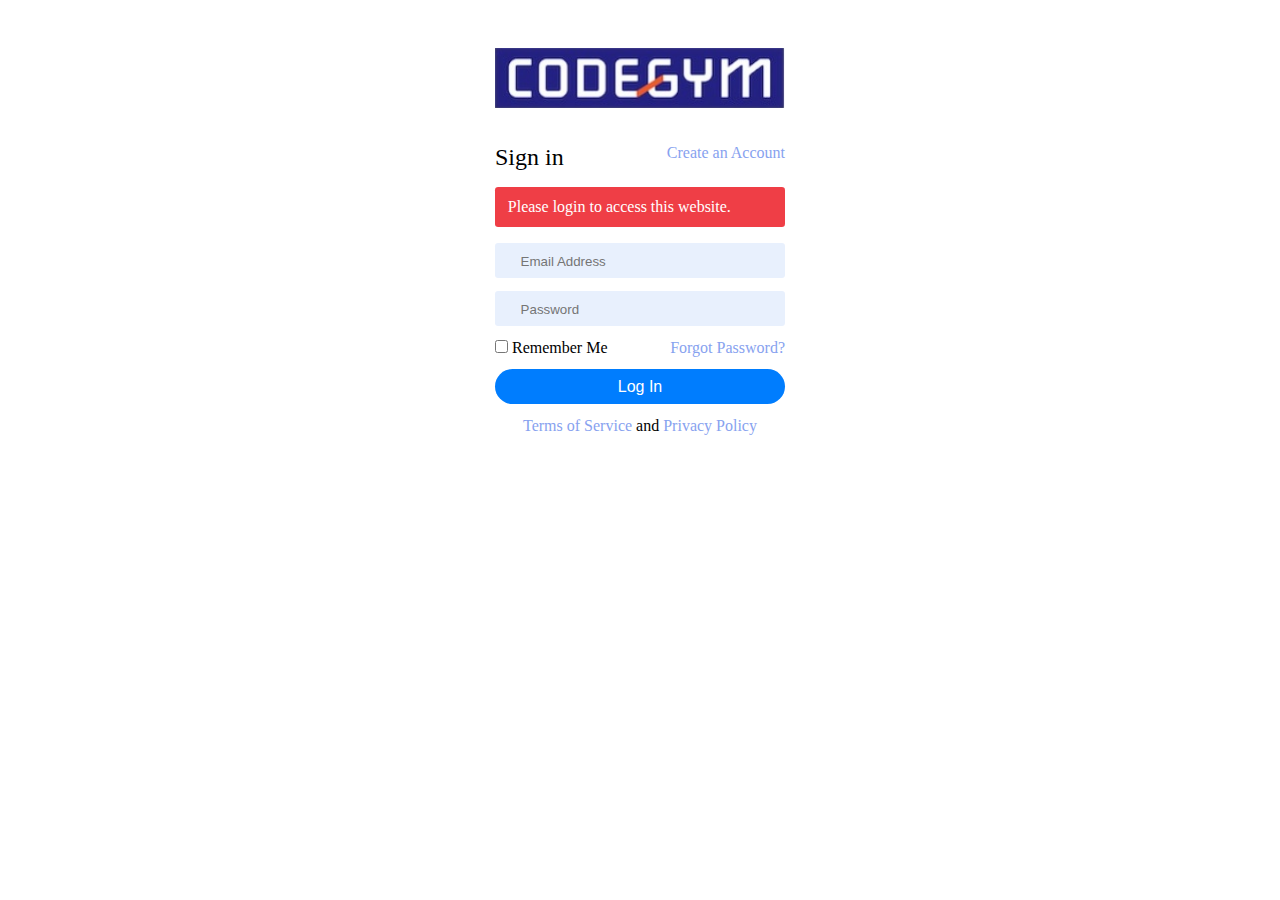
<file: source/login1/index.html>
<!DOCTYPE html>
<html lang="en">

<head>
    <meta charset="UTF-8">
    <meta http-equiv="X-UA-Compatible" content="IE=edge">
    <meta name="viewport" content="width=device-width, initial-scale=1.0">

    <title>Code Gym</title>
    <link rel="stylesheet" href="https://use.fontawesome.com/releases/v5.15.4/css/all.css"
    integrity="sha384-DyZ88mC6Up2uqS4h/KRgHuoeGwBcD4Ng9SiP4dIRy0EXTlnuz47vAwmeGwVChigm" crossorigin="anonymous">
    <link rel="stylesheet" type="text/css" href="style.css">
    <script src="https://ajax.googleapis.com/ajax/libs/jquery/3.6.0/jquery.min.js"></script>

</head>

<body>
    <div class="container">
        <header>
            <a href="#">
                <img src="codeGym.jpg" alt="codeGym">
            </a>
            <span>Sign in</span>
            <a href="#">Create an Account</a>
            <p>Please login to access this website.</p>
        </header>
        <form action="#">
            <div class="user">
                <label for="email">
                    <i class="far fa-user"></i>
                </label>
                <input type="email" id="email" name="email" placeholder="Email Address" required="">
            </div>
            <div class="user">
                <label for="password">
                    <i class="fas fa-key"></i>
                </label>
                <input type="password" id="password" name="password" placeholder="Password" required="">
                <span id="eye">
                    <i class="far fa-eye-slash"></i>
                </span>
                
            </div>
            <div class="suport">
                <input type="checkbox" name="remember" id="remember">
                <label for="remember">Remember Me</label>
                <a href="#">Forgot Password?</a>
            </div>
            <input type="submit" name="login" value="Log In">
        </form>
        <footer>
            <a href="#">Terms of Service</a>
            <span> and </span>
            <a href="#">Privacy Policy</a>
        </footer>
    </div>

    <script type="text/javascript" src="script.js"></script>
</body>

</html>
</file>
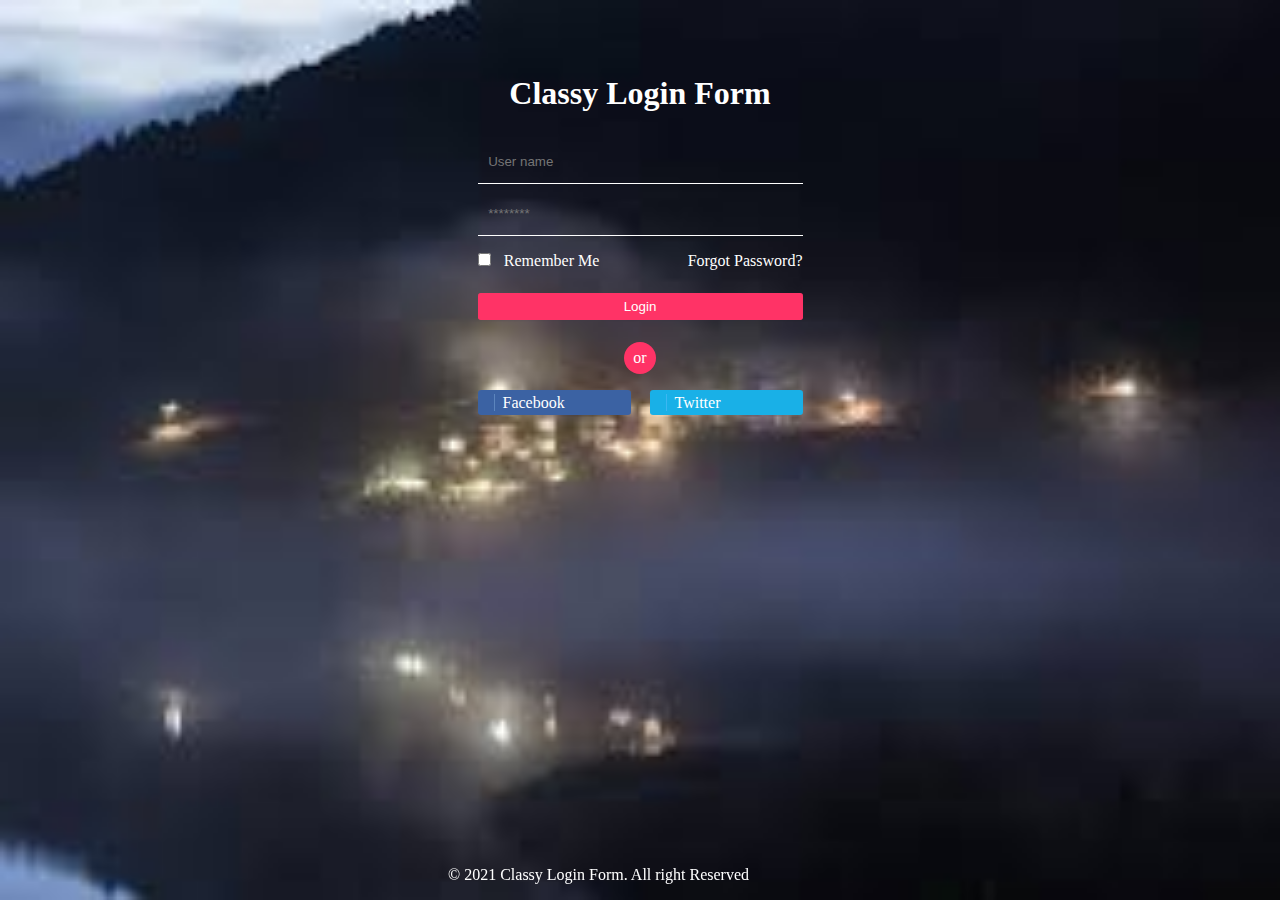
<file: source/login2/index.html>
<!DOCTYPE html>
<html lang="en">
<head>
    <meta charset="UTF-8">
    <meta http-equiv="X-UA-Compatible" content="IE=edge">
    <meta name="viewport" content="width=device-width, initial-scale=1.0">
    <title>Login 2</title>
    <link rel="stylesheet" href="https://use.fontawesome.com/releases/v5.15.4/css/all.css"
    integrity="sha384-DyZ88mC6Up2uqS4h/KRgHuoeGwBcD4Ng9SiP4dIRy0EXTlnuz47vAwmeGwVChigm" crossorigin="anonymous">
    <link rel="stylesheet" type="text/css" href="style.css">
    <script src="https://ajax.googleapis.com/ajax/libs/jquery/3.6.0/jquery.min.js"></script>
</head>
<body>
    <div class="container">
        <div class="main">
            <h1>Classy Login Form</h1>
            <form action="#">
                <div class="user">
                    <label for="userId">
                        <i class="fas fa-user"></i>
                    </label>
                    <input type="text" id="userId" name="userId" placeholder="User name" required="" style="color: white">
                </div>
                <div class="user">
                    <label for="password">
                        <i class="fas fa-lock"></i>
                    </label>
                    <input type="password" id="password" name="password" placeholder="********" required="" style="color: white">
                    <span id="eye">
                        <i class="far fa-eye-slash"></i>
                    </span>
                </div>
                <div class="suport">
                    <input type="checkbox" name="remember" id="remember">
                    <label for="remember">Remember Me</label>
                    <a href="#">Forgot Password?</a>
                </div>
                <input type="submit" name="login" value="Login" id="submit">
            </form>
            <div class="or">
                <p>or</p>
                <a href="#" class="facebook">
                    <i class="fab fa-facebook-f"></i>
                    <span>Facebook</span>
                </a>
                <a href="#" class="twitter">
                    <i class="fab fa-twitter"></i>
                    <span>Twitter</span>
                </a>
            </div>
        </div>
        <footer>
            <p class="text_footer">&copy 2021 Classy Login Form. All right Reserved</p>
        </footer>
    </div>
    <script type="text/javascript" src="script.js"></script>
</body>
</html>
</file>
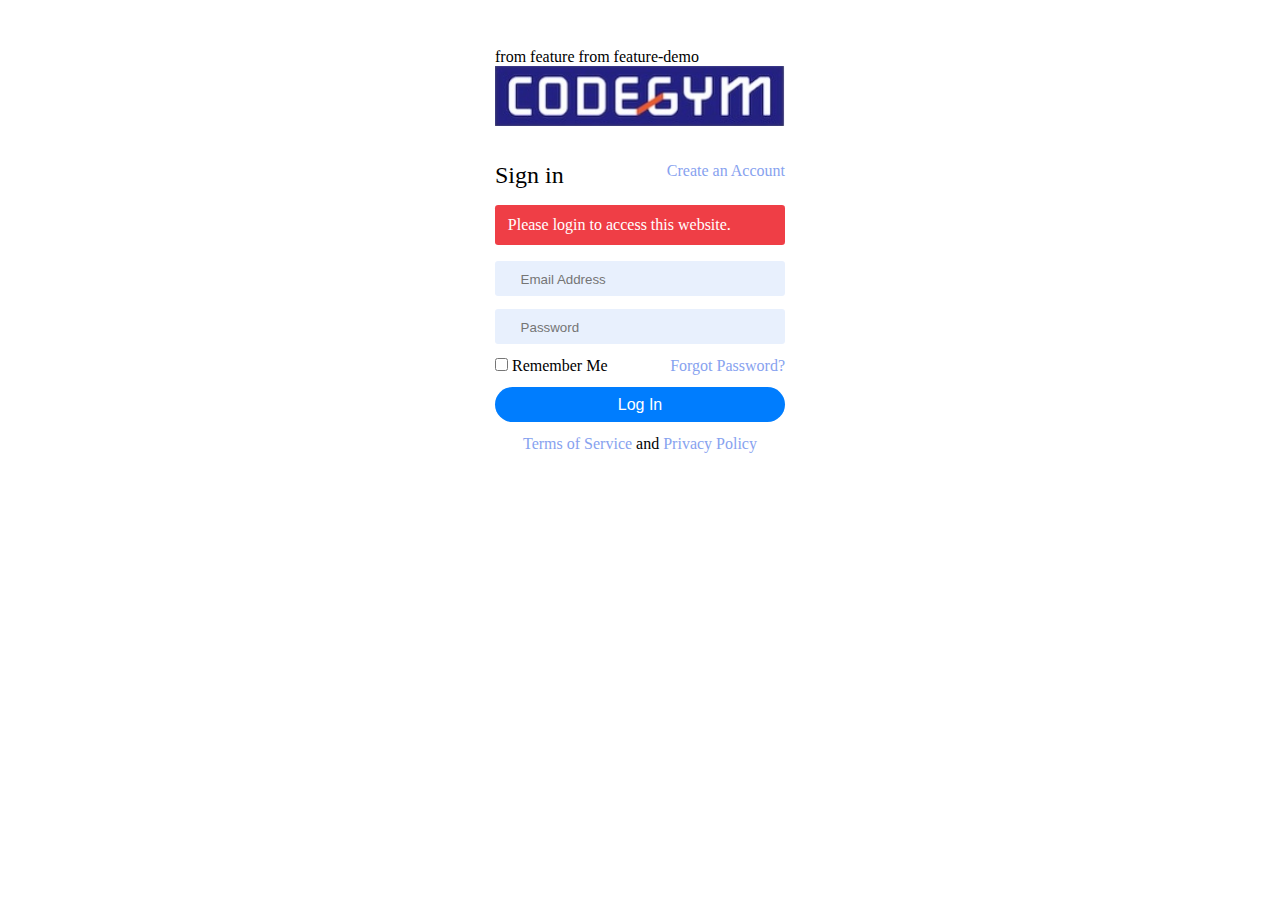
<file: source/bai4_w3/login1/index.html>
<!DOCTYPE html>
<html lang="en">

<head>
    <meta charset="UTF-8">
    <meta http-equiv="X-UA-Compatible" content="IE=edge">
    <meta name="viewport" content="width=device-width, initial-scale=1.0">

    <title>Code Gym</title>
    <link rel="stylesheet" href="https://use.fontawesome.com/releases/v5.15.4/css/all.css"
    integrity="sha384-DyZ88mC6Up2uqS4h/KRgHuoeGwBcD4Ng9SiP4dIRy0EXTlnuz47vAwmeGwVChigm" crossorigin="anonymous">
    <link rel="stylesheet" type="text/css" href="style.css">
    <script src="https://ajax.googleapis.com/ajax/libs/jquery/3.6.0/jquery.min.js"></script>

</head>

<body>
    <div class="container">
        <!-- from dev -->
        from feature
        from feature-demo
        <header>
            <a href="#">
                <img src="codeGym.jpg" alt="codeGym">
            </a>
            <span>Sign in</span>
            <a href="#">Create an Account</a>
            <p>Please login to access this website.</p>
        </header>
        <form action="#">
            <div class="user">
                <label for="email">
                    <i class="far fa-user"></i>
                </label>
                <input type="email" id="email" name="email" placeholder="Email Address" required="">
            </div>
            <div class="user">
                <label for="password">
                    <i class="fas fa-key"></i>
                </label>
                <input type="password" id="password" name="password" placeholder="Password" required="">
                <span id="eye">
                    <i class="far fa-eye-slash"></i>
                </span>
                
            </div>
            <div class="suport">
                <input type="checkbox" name="remember" id="remember">
                <label for="remember">Remember Me</label>
                <a href="#">Forgot Password?</a>
            </div>
            <input type="submit" name="login" value="Log In">
        </form>
        <footer>
            <a href="#">Terms of Service</a>
            <span> and </span>
            <a href="#">Privacy Policy</a>
        </footer>
    </div>

    <script type="text/javascript" src="script.js"></script>
</body>

</html>
</file>
<file: source/login1/style.css>
* {
  margin: 0em;
  padding: 0em;
  box-sizing: border-box; }

.container {
  width: 18.125em;
  min-height: 3.75em;
  margin: 3em auto; }
  .container a {
    text-decoration: none;
    color: #87a2ef; }
  .container header a {
    float: right; }
    .container header a img {
      width: 100%;
      height: 3.75em;
      margin-bottom: 2em; }
  .container header span {
    color: black;
    font-size: 1.5em; }
  .container header p {
    width: 100%;
    height: 2.5em;
    margin: 1em auto;
    background: #ef3e46;
    color: white;
    border-radius: 0.2em;
    line-height: 2.5em;
    padding-left: 0.8em; }
  .container form .user {
    width: 100%;
    height: 2.1875em;
    line-height: 2.1875em;
    background: #e8f0fd;
    margin-bottom: 0.8em;
    border-radius: 0.2em; }
    .container form .user input {
      background: inherit;
      border: none; }
    .container form .user input:focus {
      outline: none; }
    .container form .user i {
      margin: auto 0.8em;
      cursor: pointer; }
    .container form .user #eye {
      margin-left: 1.5em; }
  .container form .suport {
    margin-bottom: 0.8em; }
    .container form .suport a {
      float: right; }
  .container form input[type=submit] {
    width: 100%;
    height: 2.1875em;
    background: #007dfe;
    border: none;
    border-radius: 1.1em;
    color: white;
    font-size: 1em;
    margin-bottom: 0.8em; }
  .container footer {
    text-align: center; }

/*# sourceMappingURL=style.css.map */
</file>
<file: source/login2/style.css>
* {
  margin: 0;
  padding: 0;
  box-sizing: border-box; }

.container {
  width: 100vw;
  height: 100vh;
  background: url("images.jpg");
  background-size: cover;
  color: white;
  padding-top: 4.6875em; }
  .container .main {
    width: 20.3125em;
    min-height: 4.6875em;
    margin: auto; }
    .container .main a {
      text-decoration: none;
      color: white; }
    .container .main h1 {
      height: 2em;
      text-align: center; }
    .container .main .user {
      border-bottom: 1px solid white;
      padding: 0.8em 0em;
      margin-bottom: 0.5em; }
      .container .main .user input {
        background: inherit;
        margin-left: 0.8em;
        border: none; }
      .container .main .user input:focus {
        outline: none; }
      .container .main .user i {
        cursor: pointer; }
      .container .main .user span i {
        margin-left: 5em; }
    .container .main .suport {
      margin: 1em 0em; }
      .container .main .suport input[type=checkbox] {
        margin-right: 0.7em; }
      .container .main .suport a {
        float: right; }
    .container .main #submit {
      width: 100%;
      height: 2em;
      background: #ff3366;
      color: white;
      border: none;
      border-radius: 0.2em;
      margin: 0.5em 0em; }
    .container .main .or p {
      background: #ff3366;
      border-radius: 50%;
      width: 2em;
      height: 2em;
      line-height: 2em;
      margin: 1em auto;
      text-align: center; }
    .container .main .facebook {
      display: inline-block;
      width: 9.5625em;
      height: 1.5625em;
      line-height: 1.5625em;
      border-radius: 0.2em;
      background: #3b62a3; }
      .container .main .facebook i {
        margin: 0em 0.5em; }
      .container .main .facebook span {
        border-left: 1px solid #5c85bd;
        padding-left: 0.5em; }
    .container .main .twitter {
      display: inline-block;
      width: 9.5625em;
      height: 1.5625em;
      line-height: 1.5625em;
      border-radius: 0.2em;
      background: #19b0e7;
      float: right; }
      .container .main .twitter i {
        margin: 0em 0.5em; }
      .container .main .twitter span {
        border-left: 1px solid #3cb7f2;
        padding-left: 0.5em; }
  .container footer {
    position: fixed;
    bottom: 1em; }
    .container footer .text_footer {
      margin-left: 35vw; }

/*# sourceMappingURL=style.css.map */
</file>
<file: source/bai4_w3/login1/style.css>
* {
  margin: 0em;
  padding: 0em;
  box-sizing: border-box; }

.container {
  width: 18.125em;
  min-height: 3.75em;
  margin: 3em auto; }
  .container a {
    text-decoration: none;
    color: #87a2ef; }
  .container header a {
    float: right; }
    .container header a img {
      width: 100%;
      height: 3.75em;
      margin-bottom: 2em; }
  .container header span {
    color: black;
    font-size: 1.5em; }
  .container header p {
    width: 100%;
    height: 2.5em;
    margin: 1em auto;
    background: #ef3e46;
    color: white;
    border-radius: 0.2em;
    line-height: 2.5em;
    padding-left: 0.8em; }
  .container form .user {
    width: 100%;
    height: 2.1875em;
    line-height: 2.1875em;
    background: #e8f0fd;
    margin-bottom: 0.8em;
    border-radius: 0.2em; }
    .container form .user input {
      background: inherit;
      border: none; }
    .container form .user input:focus {
      outline: none; }
    .container form .user i {
      margin: auto 0.8em;
      cursor: pointer; }
    .container form .user #eye {
      margin-left: 1.5em; }
  .container form .suport {
    margin-bottom: 0.8em; }
    .container form .suport a {
      float: right; }
  .container form input[type=submit] {
    width: 100%;
    height: 2.1875em;
    background: #007dfe;
    border: none;
    border-radius: 1.1em;
    color: white;
    font-size: 1em;
    margin-bottom: 0.8em; }
  .container footer {
    text-align: center; }

/*# sourceMappingURL=style.css.map */
</file>
